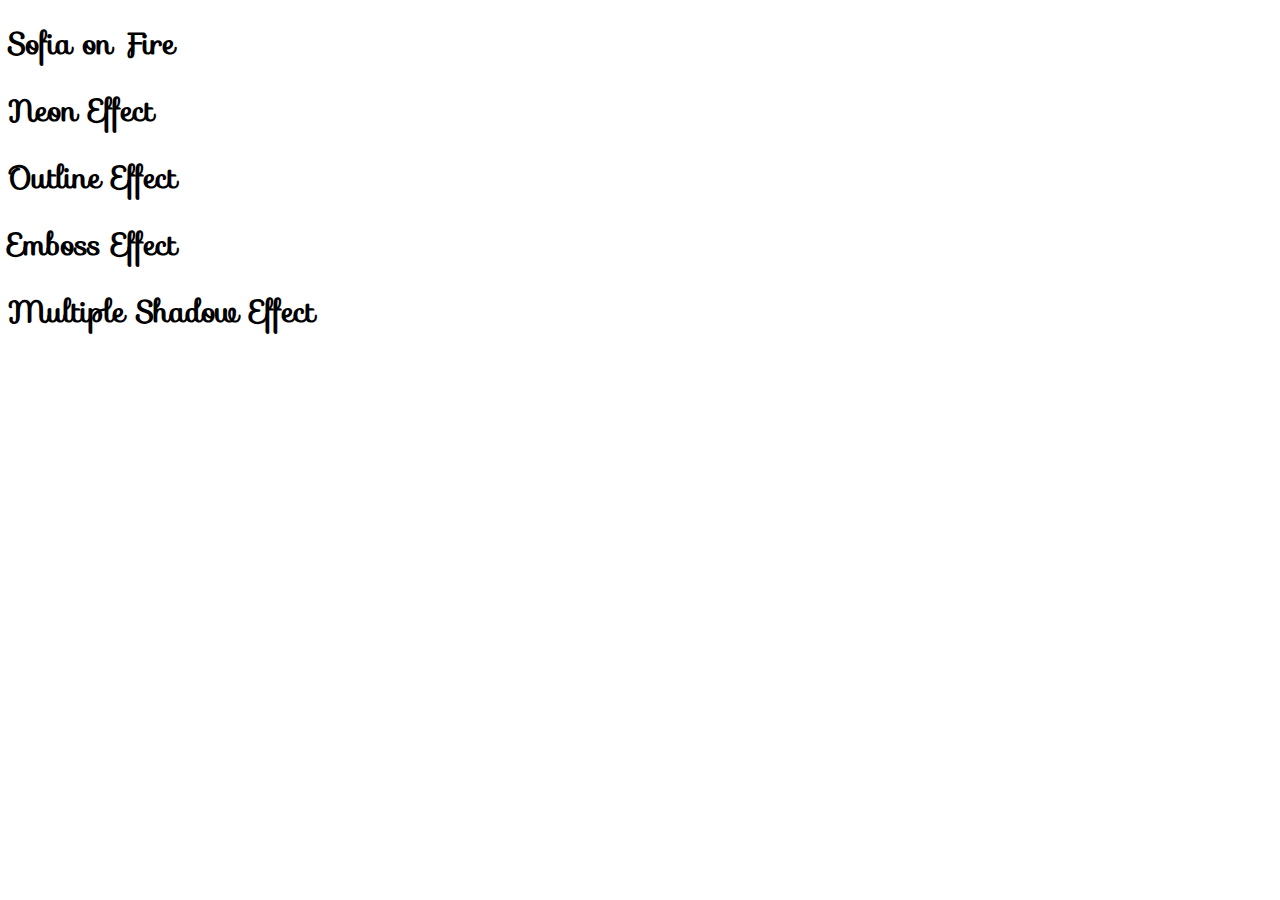
<file: Tutorial/fontEffect.html>
<!DOCTYPE html>
<html>
<head>
<link rel="stylesheet" href="https://fonts.googleapis.com/css?family=Sofia&effect=fire|neon|outline|emboss|shadow-multiple">
<style>
body {
  font-family: "Sofia", sans-serif;
  font-size: 15px;
}
</style>
</head>
<body>

<h1 class="font-effect-fire">Sofia on Fire</h1>
<h1 class="font-effect-neon">Neon Effect</h1>
<h1 class="font-effect-outline">Outline Effect</h1>
<h1 class="font-effect-emboss">Emboss Effect</h1>
<h1 class="font-effect-shadow-multiple">Multiple Shadow Effect</h1>

</body>
</html>
</file>
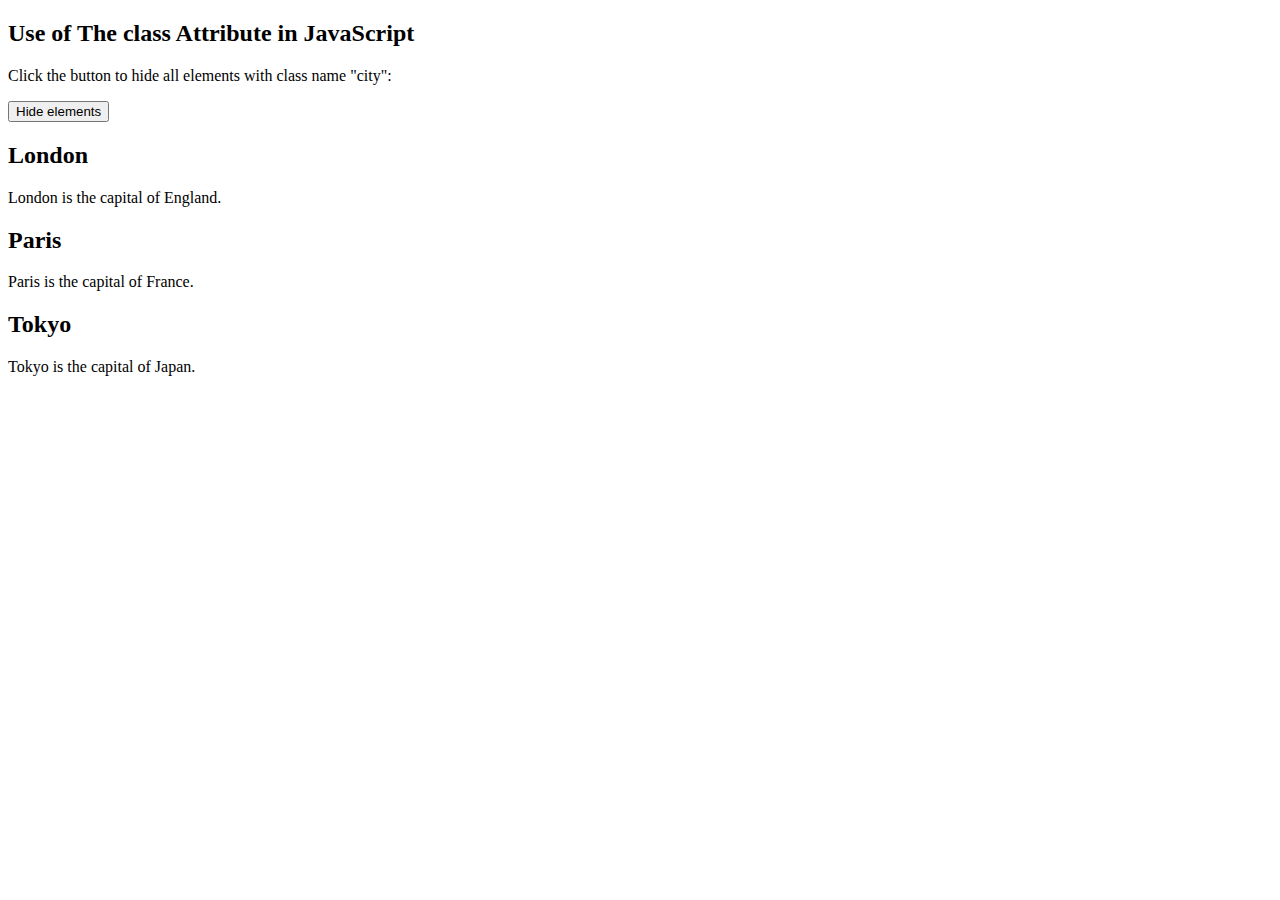
<file: Tutorial/HideOnClick.html>
<!DOCTYPE html>
<html>

<body>

    <h2>Use of The class Attribute in JavaScript</h2>
    <p>Click the button to hide all elements with class name "city":</p>

    <button onclick="myFunction()">Hide elements</button>

    <h2 class="city">London</h2>
    <p>London is the capital of England.</p>

    <h2 class="city">Paris</h2>
    <p>Paris is the capital of France.</p>

    <h2 class="city">Tokyo</h2>
    <p>Tokyo is the capital of Japan.</p>

    <script>
        function myFunction() {
            var x = document.getElementsByClassName("city");
            for (var i = 0; i < x.length; i++) {
                x[i].style.display = "none";
            }
        }
    </script>

</body>

</html>
</file>
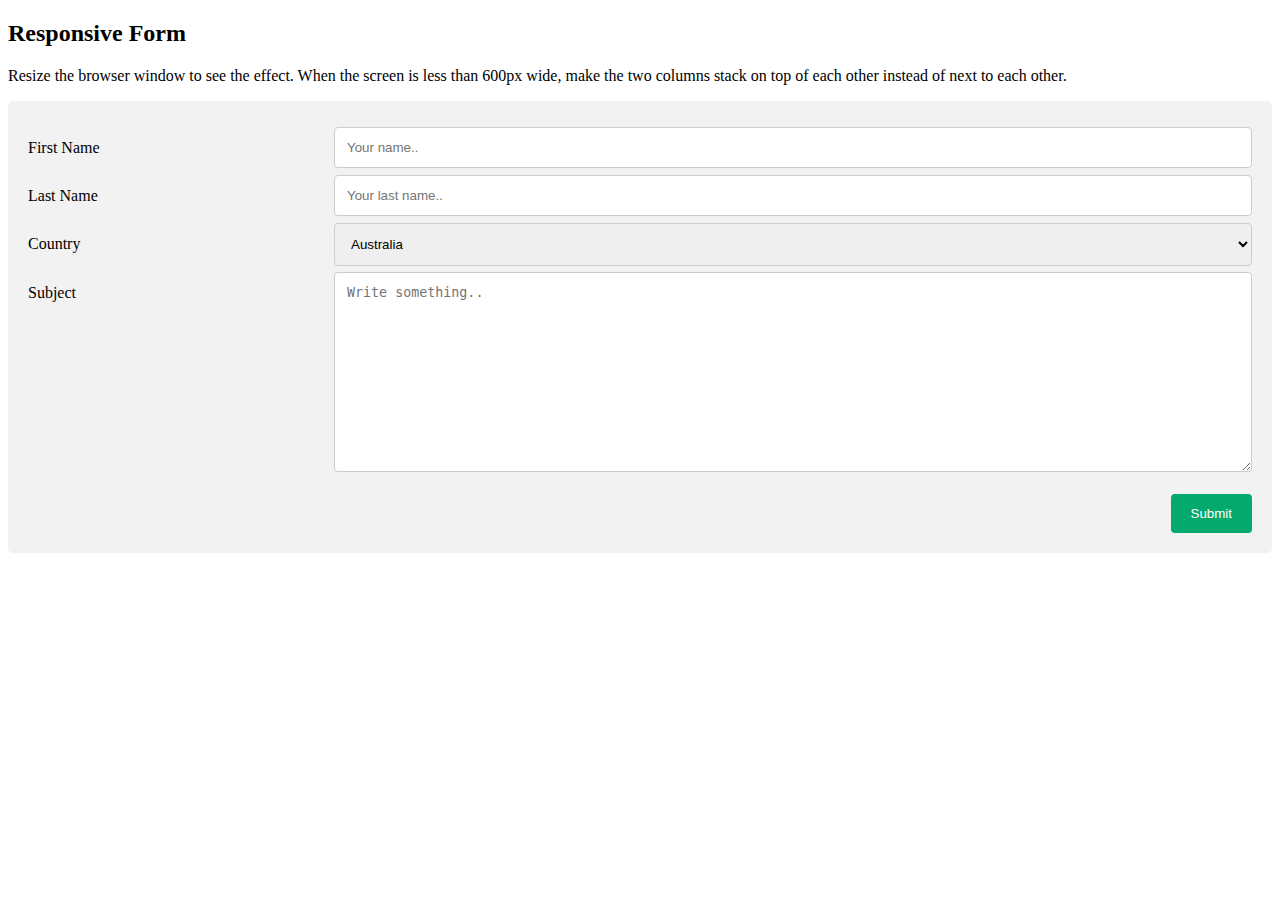
<file: Tutorial/inputAnimation.html>
<!DOCTYPE html>
<html>
<head>
<style>
* {
  box-sizing: border-box;
}

input[type=text], select, textarea {
  width: 100%;
  padding: 12px;
  border: 1px solid #ccc;
  border-radius: 4px;
  resize: vertical;
}

label {
  padding: 12px 12px 12px 0;
  display: inline-block;
}

input[type=submit] {
  background-color: #04AA6D;
  color: white;
  padding: 12px 20px;
  border: none;
  border-radius: 4px;
  cursor: pointer;
  float: right;
}

input[type=submit]:hover {
  background-color: #45a049;
}

.container {
  border-radius: 5px;
  background-color: #f2f2f2;
  padding: 20px;
}

.col-25 {
  float: left;
  width: 25%;
  margin-top: 6px;
}

.col-75 {
  float: left;
  width: 75%;
  margin-top: 6px;
}

/* Clear floats after the columns */
.row::after {
  content: "";
  display: table;
  clear: both;
}

/* Responsive layout - when the screen is less than 600px wide, make the two columns stack on top of each other instead of next to each other */
@media screen and (max-width: 600px) {
  .col-25, .col-75, input[type=submit] {
    width: 100%;
    margin-top: 0;
  }
}
</style>
</head>
<body>

<h2>Responsive Form</h2>
<p>Resize the browser window to see the effect. When the screen is less than 600px wide, make the two columns stack on top of each other instead of next to each other.</p>

<div class="container">
  <form action="/action_page.php">
  <div class="row">
    <div class="col-25">
      <label for="fname">First Name</label>
    </div>
    <div class="col-75">
      <input type="text" id="fname" name="firstname" placeholder="Your name..">
    </div>
  </div>
  <div class="row">
    <div class="col-25">
      <label for="lname">Last Name</label>
    </div>
    <div class="col-75">
      <input type="text" id="lname" name="lastname" placeholder="Your last name..">
    </div>
  </div>
  <div class="row">
    <div class="col-25">
      <label for="country">Country</label>
    </div>
    <div class="col-75">
      <select id="country" name="country">
        <option value="australia">Australia</option>
        <option value="canada">Canada</option>
        <option value="usa">USA</option>
      </select>
    </div>
  </div>
  <div class="row">
    <div class="col-25">
      <label for="subject">Subject</label>
    </div>
    <div class="col-75">
      <textarea id="subject" name="subject" placeholder="Write something.." style="height:200px"></textarea>
    </div>
  </div>
  <br>
  <div class="row">
    <input type="submit" value="Submit">
  </div>
  </form>
</div>

</body>
</html>
</file>
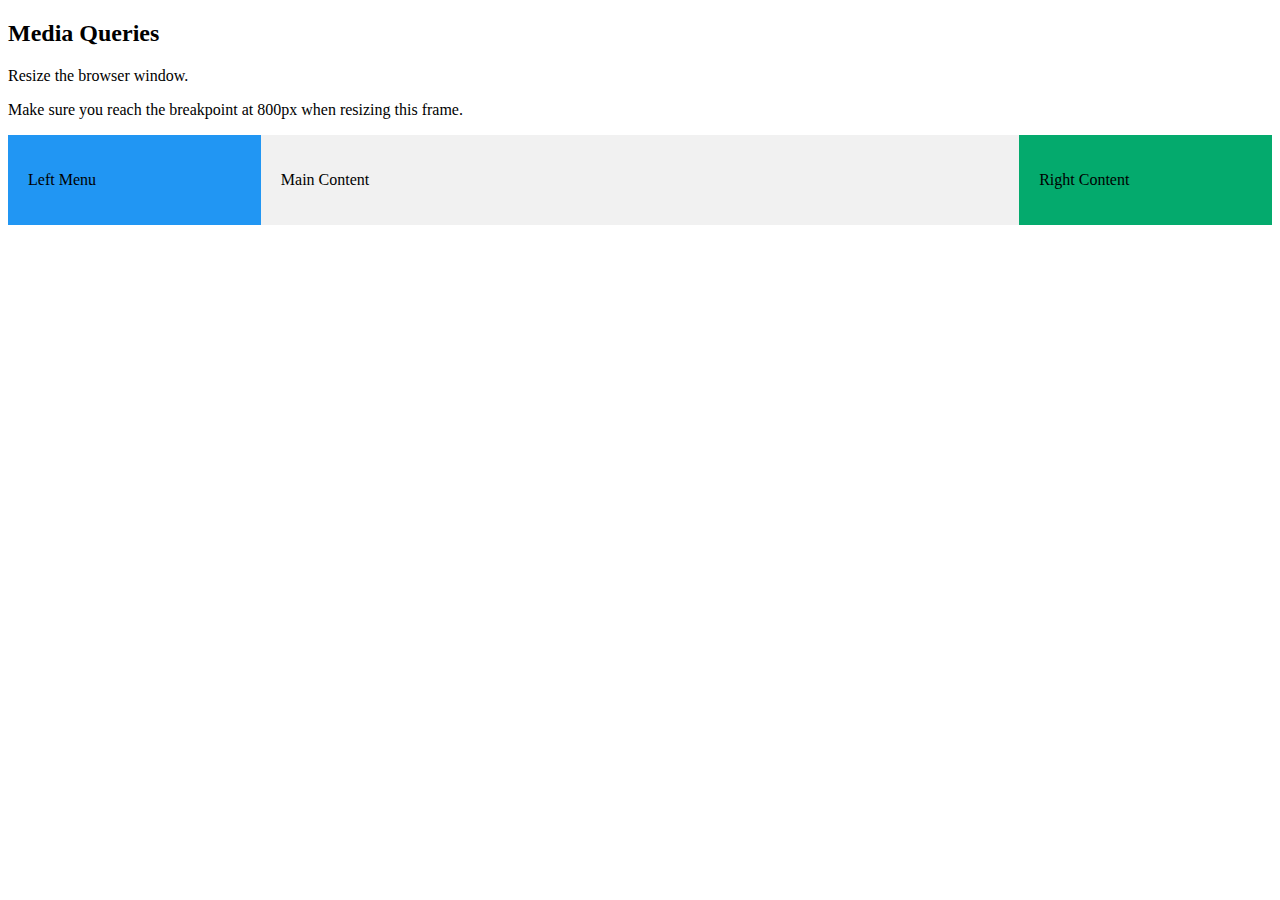
<file: Tutorial/mobileResponsive.html>
<!DOCTYPE html>
<html>
<head>
<meta name="viewport" content="width=device-width, initial-scale=1.0">
<style>
* {
  box-sizing: border-box;
}

.left {
  background-color: #2196F3;
  padding: 20px;
  float: left;
  width: 20%; /* The width is 20%, by default */
}

.main {
  background-color: #f1f1f1;
  padding: 20px;
  float: left;
  width: 60%; /* The width is 60%, by default */
}

.right {
  background-color: #04AA6D;
  padding: 20px;
  float: left;
  width: 20%; /* The width is 20%, by default */
}

/* Use a media query to add a break point at 800px: */
@media screen and (max-width: 700px) {
  .left, .main, .right {
    width: 100%; /* The width is 100%, when the viewport is 800px or smaller */
  }
}
</style>
</head>
<body>

<h2>Media Queries</h2>
<p>Resize the browser window.</p>

<p>Make sure you reach the breakpoint at 800px when resizing this frame.</p>

<div class="left">
  <p>Left Menu</p>
</div>

<div class="main">
  <p>Main Content</p>
</div>

<div class="right">
  <p>Right Content</p>
</div>

</body>
</html>
</file>
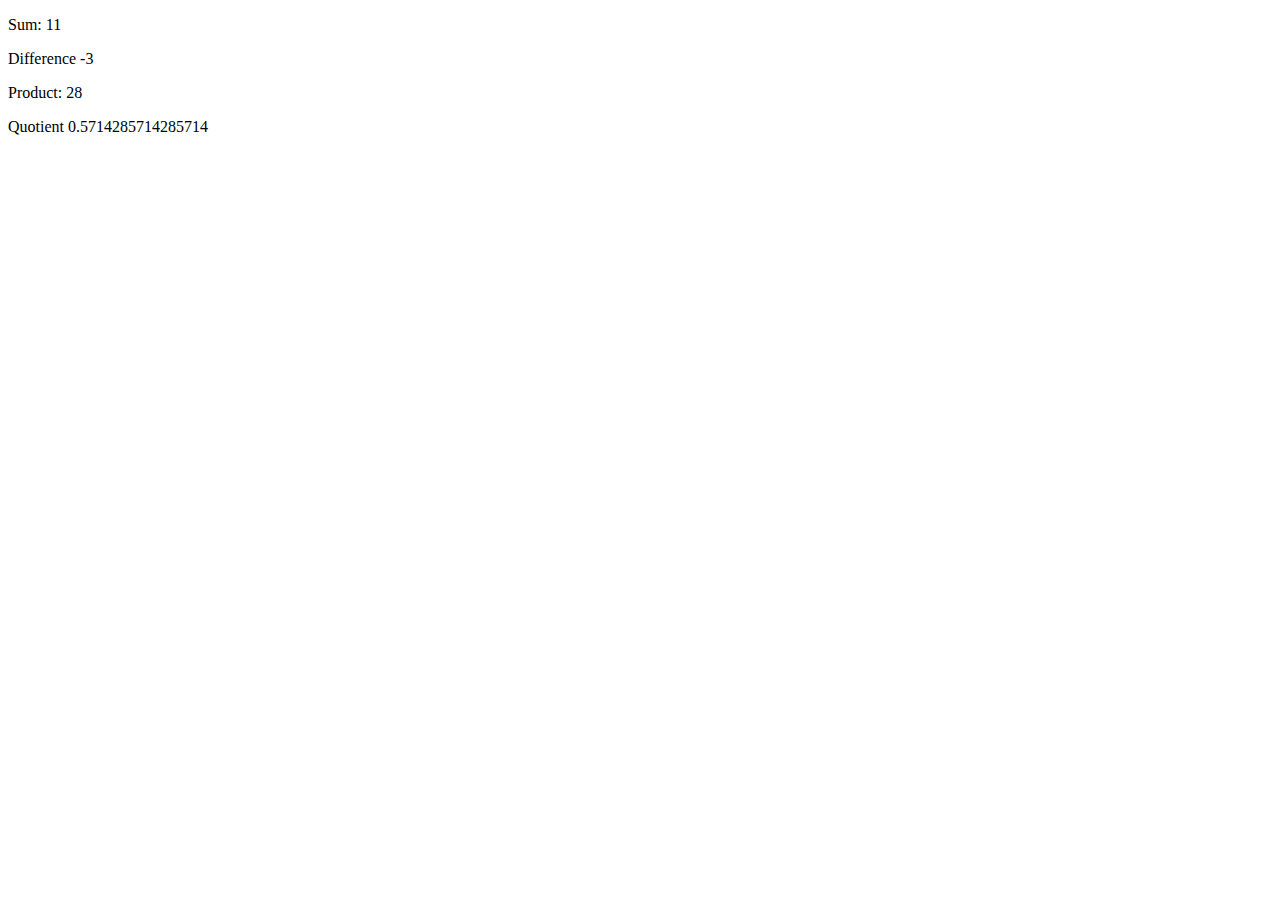
<file: Tutorial/react.html>
<!DOCTYPE html>
<html>

<body>
  
<script>
function calculate(a, b) {
  const add = a + b;
  const subtract = a - b;
  const multiply = a * b;
  const divide = a / b;

  return [add, subtract, multiply, divide];
}

const [add, subtract, multiply, divide] = calculate(4, 7);

document.write("<p>Sum: " + add + "</p>");
document.write("<p>Difference " + subtract + "</p>");
document.write("<p>Product: " + multiply + "</p>");
document.write("<p>Quotient " + divide + "</p>");
</script>

</body>
</html>
</file>
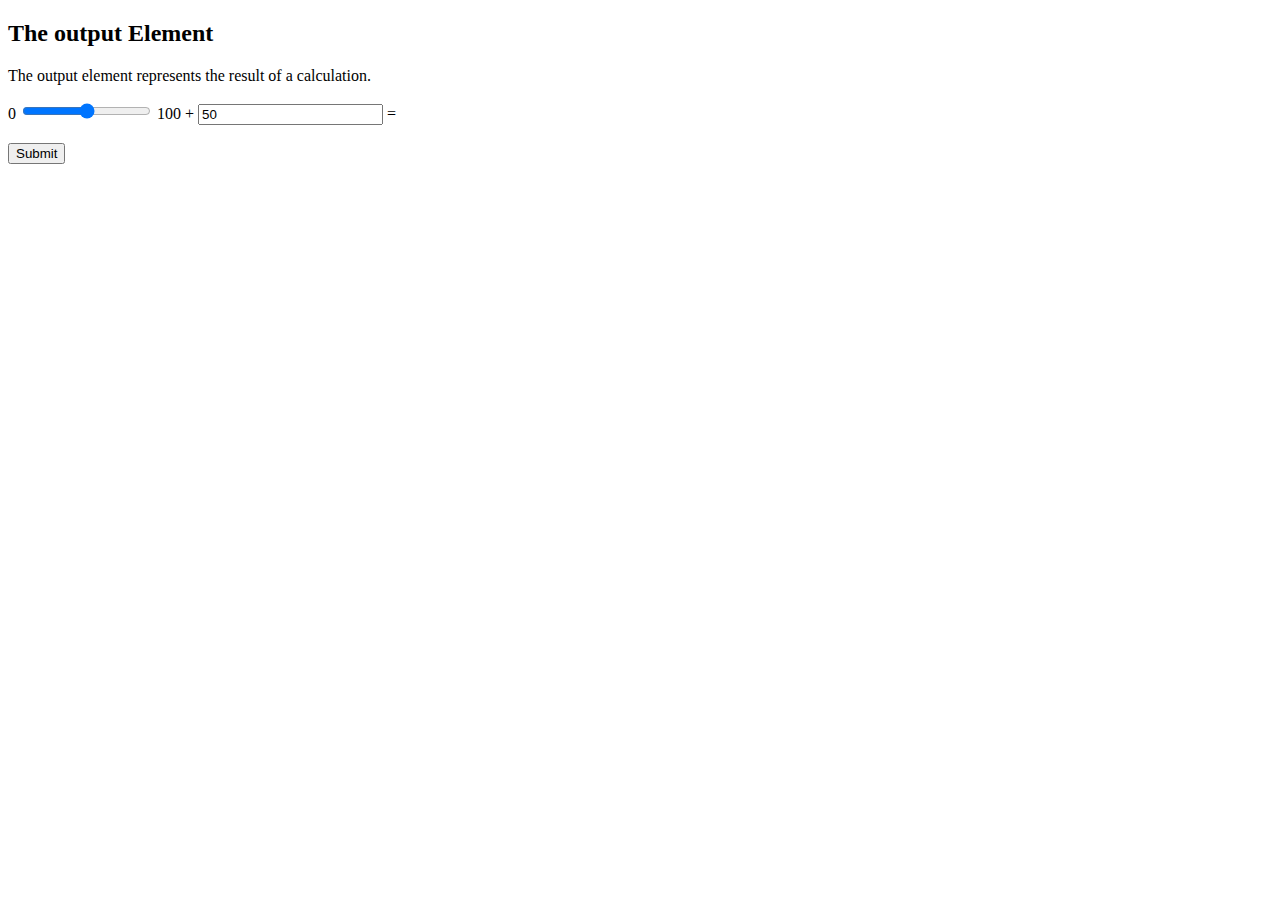
<file: Tutorial/sliderOutput.html>
<!DOCTYPE html>
<html>

<body>

    <h2>The output Element</h2>
    <p>The output element represents the result of a calculation.</p>

    <form action="/action_page.php" oninput="x.value=parseInt(a.value)+parseInt(b.value)">
        0
        <input type="range" id="a" name="a" value="50">
        100 +
        <input type="number" id="b" name="b" value="50">
        =
        <output name="x" for="a b"></output>
        <br><br>
        <input type="submit">
    </form>

</body>

</html>
</file>
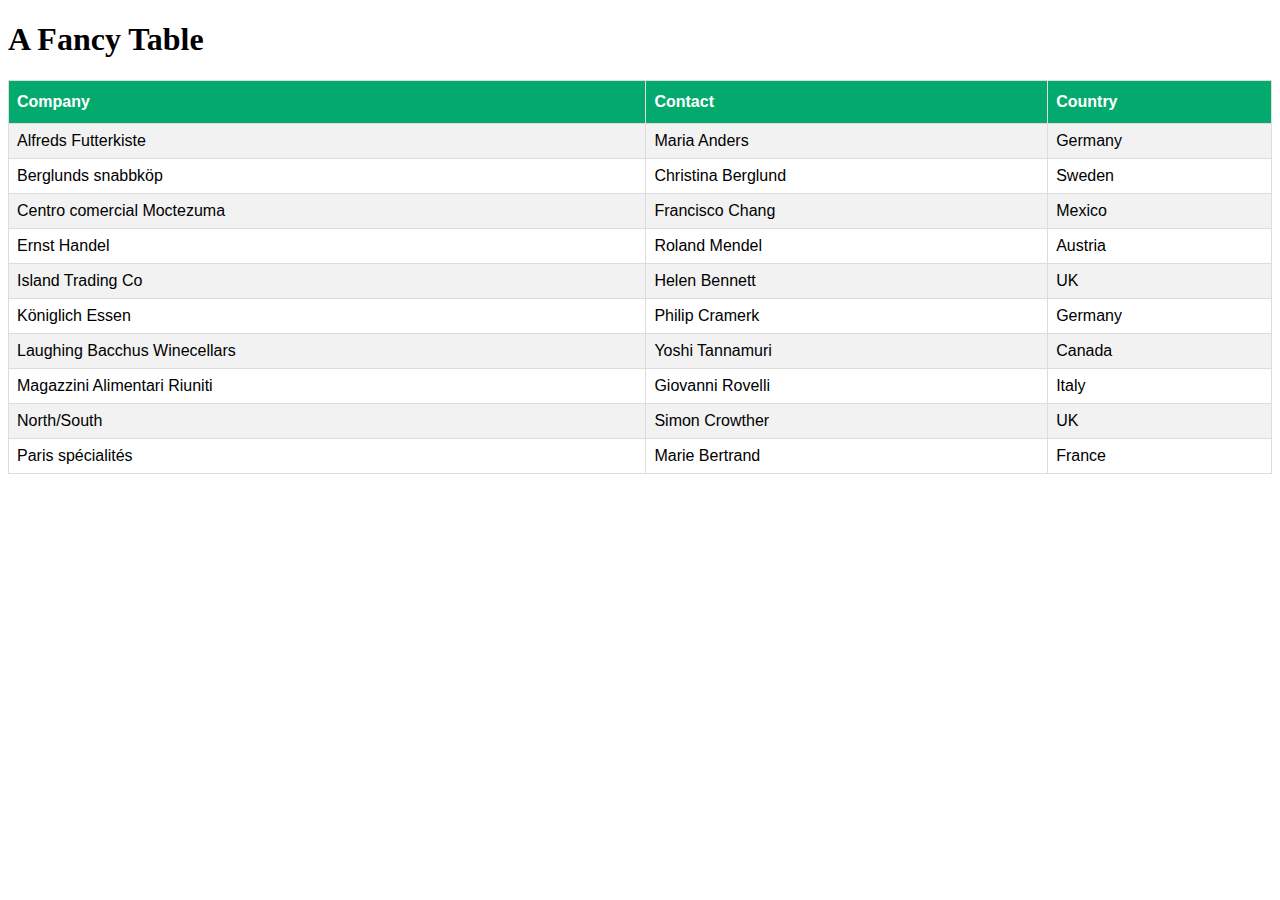
<file: Tutorial/Table.html>
<!DOCTYPE html>
<html>
<head>
<style>
#customers {
  font-family: Arial, Helvetica, sans-serif;
  border-collapse: collapse;
  width: 100%;
}

#customers td, #customers th {
  border: 1px solid #ddd;
  padding: 8px;
}

#customers tr:nth-child(even){background-color: #f2f2f2;}

#customers tr:hover {background-color: #ddd;}

#customers th {
  padding-top: 12px;
  padding-bottom: 12px;
  text-align: left;
  background-color: #04AA6D;
  color: white;
}
</style>
</head>
<body>

<h1>A Fancy Table</h1>

<table id="customers">
  <tr>
    <th>Company</th>
    <th>Contact</th>
    <th>Country</th>
  </tr>
  <tr>
    <td>Alfreds Futterkiste</td>
    <td>Maria Anders</td>
    <td>Germany</td>
  </tr>
  <tr>
    <td>Berglunds snabbköp</td>
    <td>Christina Berglund</td>
    <td>Sweden</td>
  </tr>
  <tr>
    <td>Centro comercial Moctezuma</td>
    <td>Francisco Chang</td>
    <td>Mexico</td>
  </tr>
  <tr>
    <td>Ernst Handel</td>
    <td>Roland Mendel</td>
    <td>Austria</td>
  </tr>
  <tr>
    <td>Island Trading Co</td>
    <td>Helen Bennett</td>
    <td>UK</td>
  </tr>
  <tr>
    <td>Königlich Essen</td>
    <td>Philip Cramerk</td>
    <td>Germany</td>
  </tr>
  <tr>
    <td>Laughing Bacchus Winecellars</td>
    <td>Yoshi Tannamuri</td>
    <td>Canada</td>
  </tr>
  <tr>
    <td>Magazzini Alimentari Riuniti</td>
    <td>Giovanni Rovelli</td>
    <td>Italy</td>
  </tr>
  <tr>
    <td>North/South</td>
    <td>Simon Crowther</td>
    <td>UK</td>
  </tr>
  <tr>
    <td>Paris spécialités</td>
    <td>Marie Bertrand</td>
    <td>France</td>
  </tr>
</table>

</body>
</html>
</file>
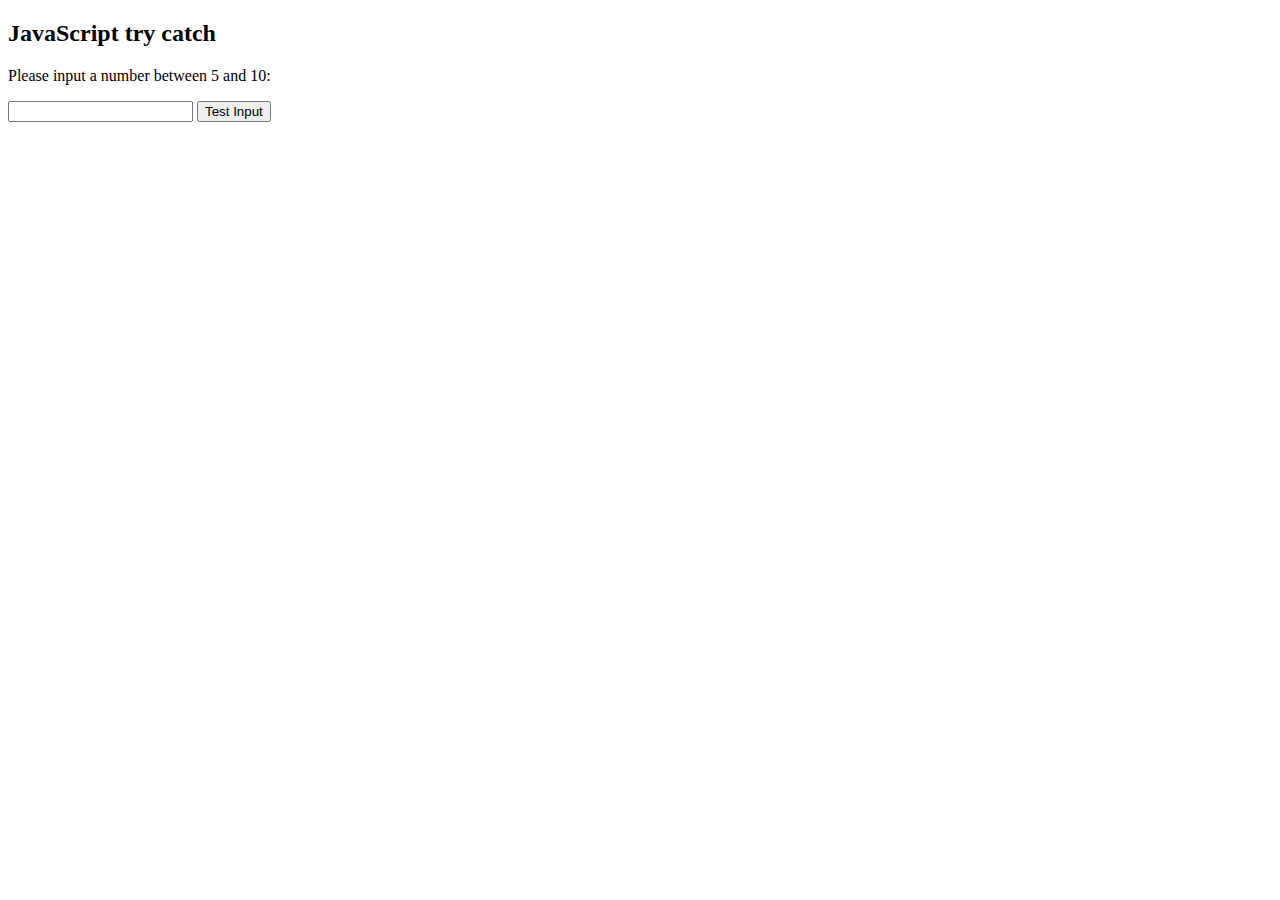
<file: Tutorial/Try_Catch.html>
<!DOCTYPE html>
<html>
<body>

<h2>JavaScript try catch</h2>

<p>Please input a number between 5 and 10:</p>

<input id="demo" type="text">
<button type="button" onclick="myFunction()">Test Input</button>
<p id="p01"></p>

<script>
function myFunction() {
  const message = document.getElementById("p01");
  message.innerHTML = "";
  let x = document.getElementById("demo").value;
  try { 
    if(x.trim() == "")  throw "empty";
    if(isNaN(x)) throw "not a number";
    x = Number(x);
    if(x < 5)  throw "too low";
    if(x > 10)   throw "too high";
  }
  catch(err) {
    message.innerHTML = "Input is " + err;
  }
}
</script>

</body>
</html>
</file>
